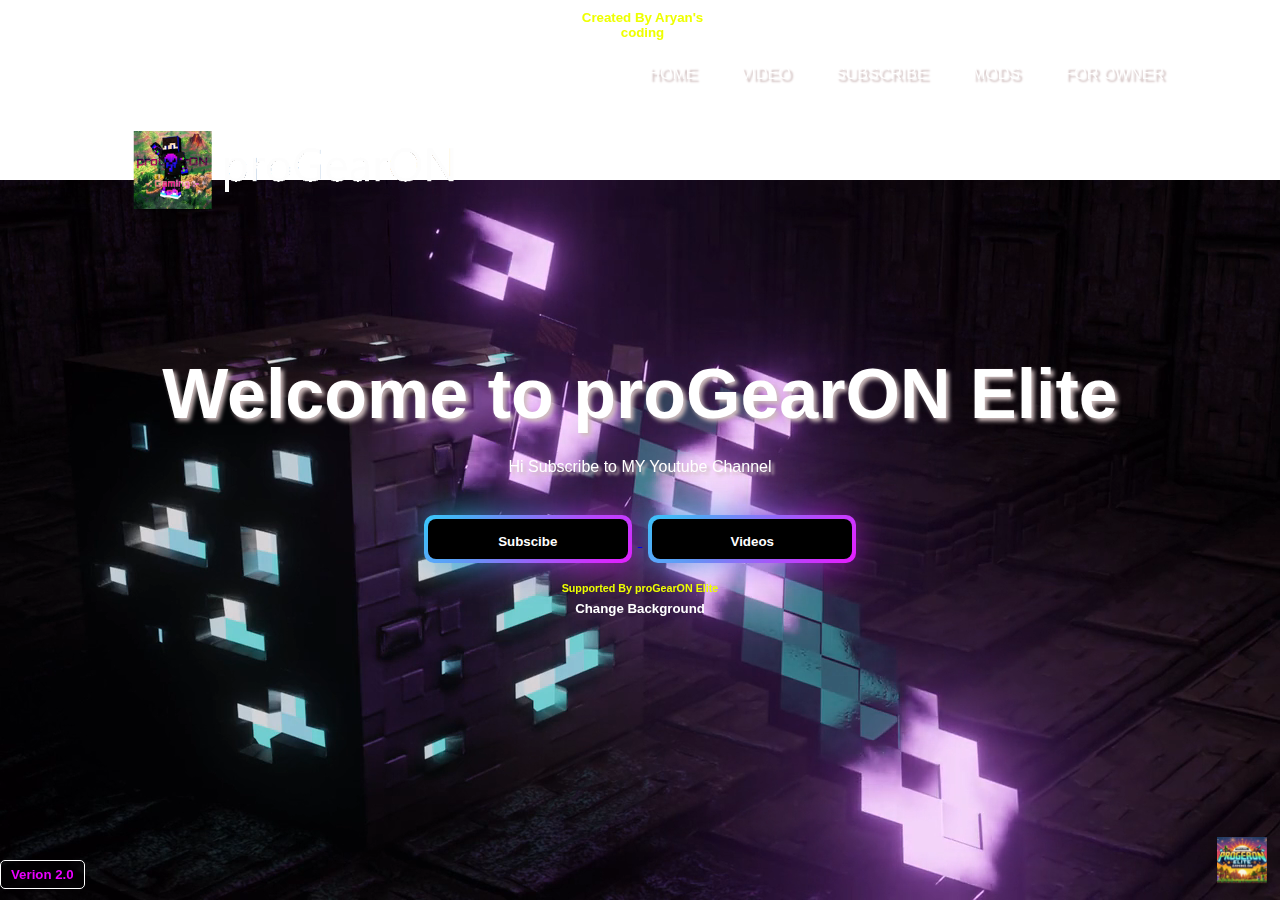
<file: index.html>
<!DOCTYPE html>
<html>

<head>
    <title>proGearON</title>
    <link rel="shortcut icon" type="x-icon" href="logo.png">
    <script src="index.js"></script>
</head>


<body onclick="audio.play();">

    <div class="banner" onclick="audio.play();">
        

        <video autoplay loop muted>
            <source src="sword_-_99299 (720p).mp4" type="Video/mp4">
        </video>

        <div class="coding">
            <h5 onclick="audio.play();">Created By Aryan's <br>coding</h5>
        </div>

        <div class="navbar" onclick="audio.play();">
            <img src="Untitled.png" class="logo" onclick="audio.play();">
            <ul>
                <li><a href='index.html' onclick="audio.play();">Home</a></li>
                <li><a href='ok.html' onclick="audio.play();">Video</a></li>
                <li><a href="https://youtube.com/@proGearON?si=doW5E-esXDdhMQta" onclick="audio.play();">Subscribe</a>
                </li>
                <li><a href="Mods.html">Mods</a></li>
                <li><a href='for user.html' onclick="audio.play();">for Owner</a></li>

            </ul>
            <div class="update"><span>Website Update to <br>1 Jan 2024</span></div>
        </div>
    </div>
    <div class="content" onclick="audio.play();">
        <h1>Welcome to proGearON Elite</h1>
        <p>Hi Subscribe to MY Youtube Channel</p>
        <div>
            <div>
                <a href="https://youtube.com/@proGearON?si=doW5E-esXDdhMQta">
                    <button type="button" class="button1" onclick="audio.play();"><span></span>Subscibe</button>
                </a>
                <a href='videos.html'>
                    <button type="button" class="button1" onclick="audio.play();"><span></span>Videos</button>
                </a>
            </div>



        </div>

        <div class="supported-by" onclick="audio.play();">
            <h6 style="color: var(--secondery-color); ">Supported By proGearON Elite</h6>
        </div>
        <div class="background">
            <a href="#" id="ok" class="a">
                <h5>Change Background</h5>
            </a>
        </div>
    </div>

    <div class="logo-circul">
        <img src="5.jpg" width="50">
    </div>
    <div class="version" onclick="audio.play();">
        <h5>Verion 2.0</h5>
    </div>

    </div>
    <script type="text/javascript">
        const audio = new Audio();
        audio.src = "./click.mp3";

        var ok = document.getElementById("ok");
        ok.onclick = function() {
            document.body.classList.toggle("dark-theam");
        }
    </script>
</body>

<style>
    html {
        font-size: 62.5%;
        font-size: 10px;
        font-size: 1rem;
    }

    * {
        margin: 0;
        padding: 0;
        font-family: sans-serif;
    }.navbar .update {
        border-radius: 6px;
        color: var(--primary-color);
        position: absolute;
        top: 1px;
        right: 1px;
        text-align: center;
        font-size: 15px;
        font-weight: bold;
        padding: 5px;
    }

    @media only screen and (max-width: 1100px) {
        body {
            background-color: #40c9ff;
            background: url(Picsart_24-12-14_19-29-27-631.jpg) ;
            min-height: 2040vh;
            object-fit: cover; 
            height: 2400px;
            background-position: center;
            

        }

        .button1 {
            font-weight: bold;
            padding: 15px 0;
            text-align: center;
            margin: 20px 10px;
            cursor: pointer;
            position: relative;
            width: 1000px;
            height: 300px;
            background-color: #000;
            align-items: center;
            color: var(--primary-color);
            flex-direction: column;
            justify-content: center;
            border: none;
            text-align: center;
            border-radius: 8px;
            cursor: pointer;
        }

        .banner video {
            visibility: hidden;
            opacity: 0;
        }

        .logo {
            width: 600px;
            cursor: pointer;
            height: 250;
        }

        .navbar ul li a {
            text-shadow: 3px 3px 2px #cfbdbd;
            font-size: 24px;
            display: inline-block;
            text-decoration: none;
            color: var(--primary-color);
            text-transform: uppercase;
            font-weight: bolder;
        }

        .coding {
            position: relative;
            left: 467px;
            top: 12px;
            width: 173px;
            color: #fbff00;
            text-align: center;
            position: relative;
            top: 10px;

        }

        .content p {
            text-shadow: 3px 3px 3px #cfbdbd;
            margin: 20px auto;
            font-weight: bolder;
            line-height: 25px;
        }
    }
    
    :root {
        --primary-color: #fff;
        --visibility: visible;
        --secondery-color: #eeff00;
        --background: #fff;
    }
    .dark-theam {
        --background: url(Picsart_24-12-14_19-29-27-631.jpg);
        --primary-color: #000;
        --visibility: hidden;
        --secondery-color: #48ff00;
    }

    .background {
        margin: 10px;
    }
    .a {
        text-decoration: none;
        color: var(--primary-color);
    }

    .navbar {
        width: 85%;
        margin: auto;
        padding: 35px 0;
        display: flex;
        justify-content: space-between;
    }

    .logo {
        width: 500px;
        cursor: pointer;

    }

    .navbar ul li {
        border: #fbff00;
        list-style: none;
        display: inline-block;
        margin: 0 20px;
        position: relative;

    }

    .navbar ul li a {
        text-shadow: 3px 3px 2px #cfbdbd;
        display: inline-block;
        text-decoration: none;
        color: var(--primary-color);
        text-transform: uppercase;
    }

    .navbar ul li::after {
        border-radius: 300px;
        content: '';
        height: 5px;
        width: 0;
        background: #00ffff;
        position: absolute;
        left: 0;
        bottom: -10px;
        transition: 0.5s;
    }

    .navbar ul li:hover:after {
        width: 100%;
    }

    .content {
        width: 100%;
        position: absolute;
        top: 50%;
        transform: translateY(-50%);
        text-align: center;
        color: var(--primary-color);
    }

    .content h1 {
        text-shadow: 3px 3px 4px #cfbdbd;
        font-size: 70px;
        margin-top: 80px;

    }

    .content p {
        text-shadow: 3px 3px 3px #cfbdbd;
        margin: 20px auto;
        font-weight: 100;
        line-height: 25px;
    }

    .button1 {
        font-weight: bold;
        padding: 15px 0;
        text-align: center;
        margin: 20px 10px;
        cursor: pointer;
        position: relative;
        width: 200px;
        height: 40px;
        background-color: #000;
        align-items: center;
        color: #fff;
        flex-direction: column;
        justify-content: center;
        border: none;
        text-align: center;
        border-radius: 8px;
        cursor: pointer;
    }

    .button1::before {
        content: '';
        position: absolute;
        inset: 0;
        left: -4px;
        top: -1px;
        margin: auto;
        width: 208px;
        height: 48px;
        border-radius: 10px;
        background: linear-gradient(-45deg, #e81cff 0%, #40c9ff 100%);
        z-index: -10;
        pointer-events: none;
        transition: all 0.6s cubic-bezier(0.175, 0.885, 0.32, 1.275);
    }

    .button1::after {
        content: "";
        z-index: -1;
        position: absolute;
        inset: 0;
        background: linear-gradient(-45deg, #fc00ff 0%, #00dbde 100%);
        transform: translate3d(0, 0, 0) scale(0.95);
        filter: blur(20px);
    }

    .button1:hover::after {
        filter: blur(30px);
    }

    .button1:hover::before {
        transform: rotate(-180deg);
    }

    .button1:active::before {
        scale: 0.7;
    }



    .banner video {
        visibility: var(--visibility);
        align-items: center;
        justify-content: center;
        position: absolute;
        right: 0;
        bottom: 0;
        z-index: -1;
        width: 100%;
    }

    .version {
        color: #ea00ff;
        position: absolute;
        top: 95.5%;
        border: 1px solid var(--primary-color);
        padding: 6px 10px;
        border-radius: 5px;
        backdrop-filter: blur(1px);

    }

    .coding {
        position: relative;
        left: 580px;
        top: 12px;
        width: 173px;
        color: var(--secondery-color);
        text-align: center;
        position: relative;
        top: 10px;
        padding: 0 300px 0 300px;
        display: flex;
        justify-content: center;
        left: 20%;

    }


    .supported h6 {
        align-items: flex-end;
    }

    .bc {
        position: relative;
        top: 9px;
    }

    .supported-by {
        position: relative;
        top: 3px;
    }

    .logo-circul {
        height: 40px;
        width: 40px;
        position: fixed;
        bottom: 23px;
        right: 23px;
        border-radius: 60px;
    }
    .banner {
        overflow: hidden;
    }
</style>

</html>
</file>
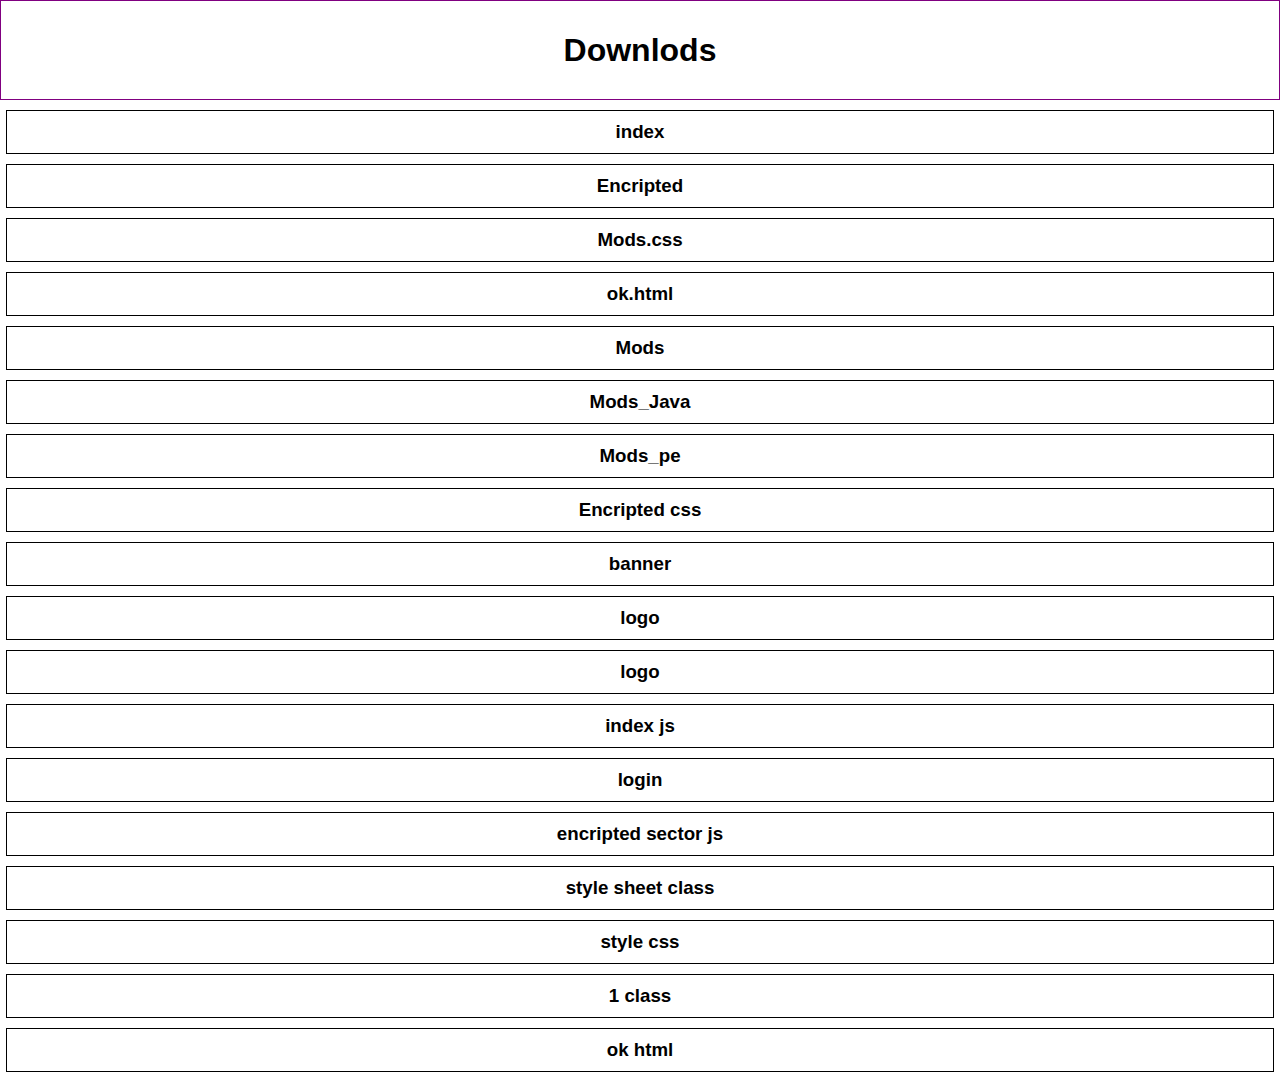
<file: encripted.html>
<!DOCTYPE html>
<html lang="en">

<head>
      <meta charset="UTF-8">
      <meta name="viewport" content="width=device-width, initial-scale=1.0">
      <title>Document</title>
</head>
<style>
      * {
            padding: 0;
            margin: 0;
            box-sizing: border-box;
            font-family:sans-serif;
      }
      .container1 {
            display: contents;
      }

      .ab {
            text-decoration: none;
            display: contents;
            color: black;
            border: 1px solid #51ff00;
            width: 100%;
      }
      h3 {
            margin: 10px;
      }

      h1 {
            margin: 10px;
      }

      .navbar {
            height: 100px;
            width: 100%;
            display: flex;
            align-items: center;
            justify-content: center;
            border: 1px solid purple;
      }
      .downlods {
            border: 1px solid black;
            margin: 10px 6px;
            display: flex;
            justify-content: center;
            align-items: center;
            transition: 0.5s;
            transform: rotate3d(10px);
      }
      .downlods:hover {
            background: #51ff00;
            border-radius: 10px;
            padding: 10px;
            transition: 0.5s;
            transform: rotate(10px);
      }
</style>

<body>
      <div class="navbar">

            <h1>Downlods</h1>

      </div>
      <div class="container1">
            <div class="downlods">

                  <a class="ab" download href="index.html">
                        <h3>index</h3>
                  </a>

            </div>

            <div class="downlods">

                  <a class="ab" download href="encripted.html">
                        <h3>Encripted</h3>
                  </a>

            </div>

            <div class="downlods">

                  <a class="ab" download href="Mods.css">
                        <h3>Mods.css</h3>
                  </a>

            </div>

            <div class="downlods">

                  <a class="ab" download href="ok.html">
                        <h3>ok.html</h3>
                  </a>

            </div>

            <div class="downlods">

                  <a class="ab" download href="Mods.html">
                        <h3>Mods</h3>
                  </a>

            </div>

            <div class="downlods">

                  <a class="ab" download href="Mods_Java.html">
                        <h3>Mods_Java</h3>
                  </a>

            </div>

            <div class="downlods">

                  <a class="ab" download href="Mods_pe.html">
                        <h3>Mods_pe</h3>
                  </a>

            </div>

            <div class="downlods">

                  <a class="ab" download href="Encripted.css">
                        <h3>Encripted css</h3>
                  </a>

            </div>

            <div class="downlods">

                  <a class="ab" download href="Picsart_24-12-14_19-29-27-631.jpg">
                        <h3>banner</h3>
                  </a>

            </div>

            <div class="downlods">

                  <a class="ab" download href="5.jpg">
                        <h3>logo</h3>
                  </a>

            </div>

            <div class="downlods">

                  <a class="ab" download href="12.png">
                        <h3>logo</h3>
                  </a>

            </div>

            <div class="downlods">

                  <a class="ab" download href="index.js">
                        <h3>index js</h3>
                  </a>

            </div>

            <div class="downlods">

                  <a class="ab" download href="Login.html">
                        <h3>login</h3>
                  </a>

            </div>

            <div class="downlods">

                  <a class="ab" download href="excripted sector.js">
                        <h3>encripted sector js</h3>
                  </a>

            </div>

            <div class="downlods">

                  <a class="ab" download href="style sheet.css">
                        <h3>style sheet class</h3>
                  </a>

            </div>

            <div class="downlods">

                  <a class="ab" download href="style.css">
                        <h3>style css</h3>
                  </a>

            </div>

            <div class="downlods">

                  <a class="ab" download href="1.css">
                        <h3>1 class</h3>
                  </a>

            </div>

            <div class="downlods">

                  <a class="ab" download href="ok.html">
                        <h3>ok html</h3>
                  </a>

            </div>



      </div>
</body>

</html>
</file>
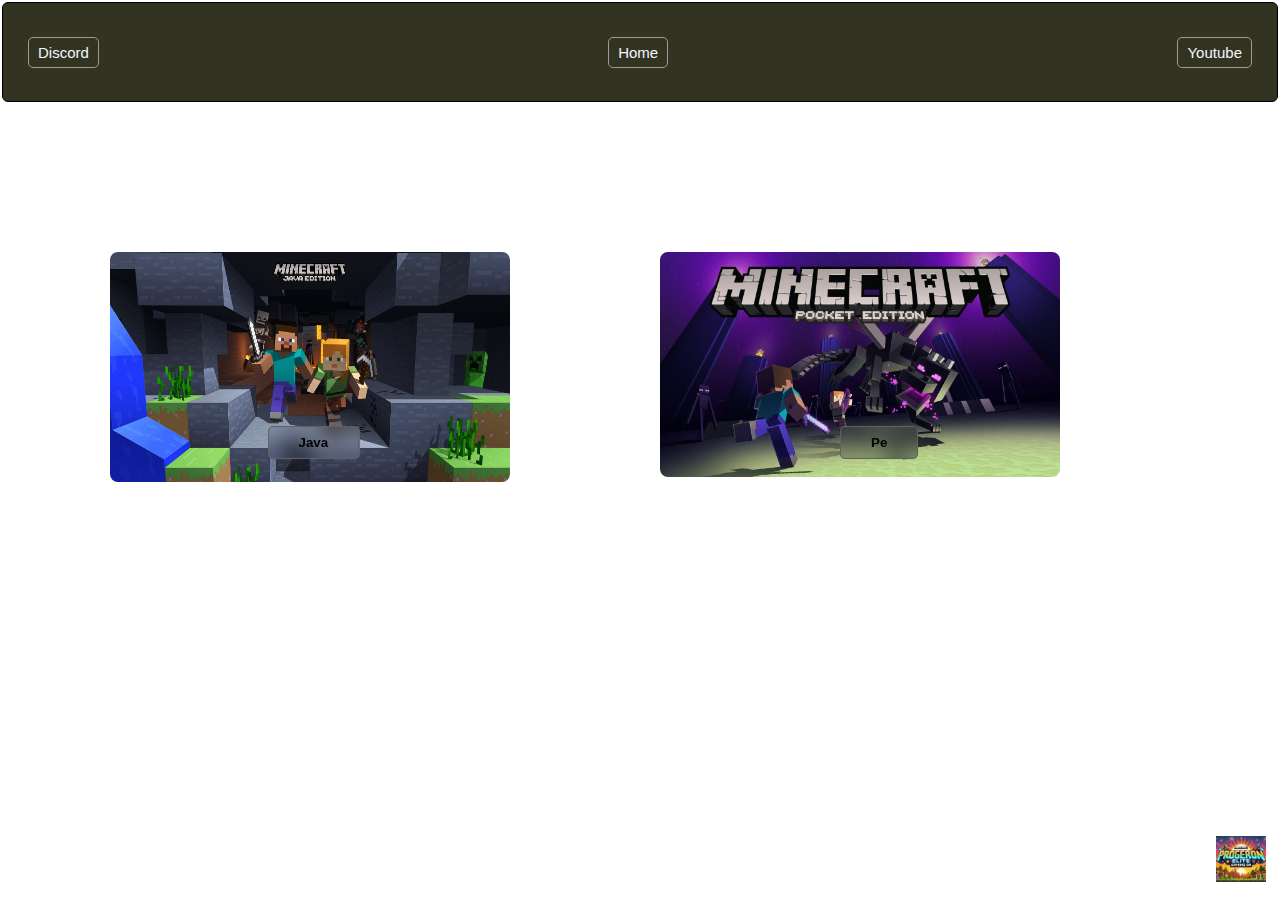
<file: Mods.html>
<!DOCTYPE html>
<html lang="en">

<head>
     <meta charset="UTF-8">
     <meta name="viewport" content="width=device-width, initial-scale=1.0">
     <title>proGearON Elite|Mods</title>
     <link rel="stylesheet" href="Mods.css">
     <link rel="shortcut icon" type="x-icon" href="logo.png">
</head>

<body>
     <div class="container">
          <div class="navbar">
               <a href="#">
                    <button class="btn">Discord</button>
               </a>

               <a href="index.html">
                    <button class="btn">Home</button>
               </a>

               <a href="#">
                    <button class="btn">Youtube</button>
               </a>
          </div>

          <div class="container2">

                    <div class="image1 ok">
                         <img src="Minecraft_Java.png" class="imgs u">
                         <a href="Mods_Java.html" class="p">
                              <button class="btnm">Java</button>
                         </a>
                    </div>
                    
                    <div class="image2 ok">
                         <img src="Minecraft_pe.jpg" class="imgs">
                         <a href="Mods_pe.html" class="p">
                              <button class="btnm">Pe</button>
                         </a>
                         
                    </div>
          </div>

          <div class="logo">
               <img src="5.jpg" class="px">
          </div>

     </div>
</body>

</html>
</file>
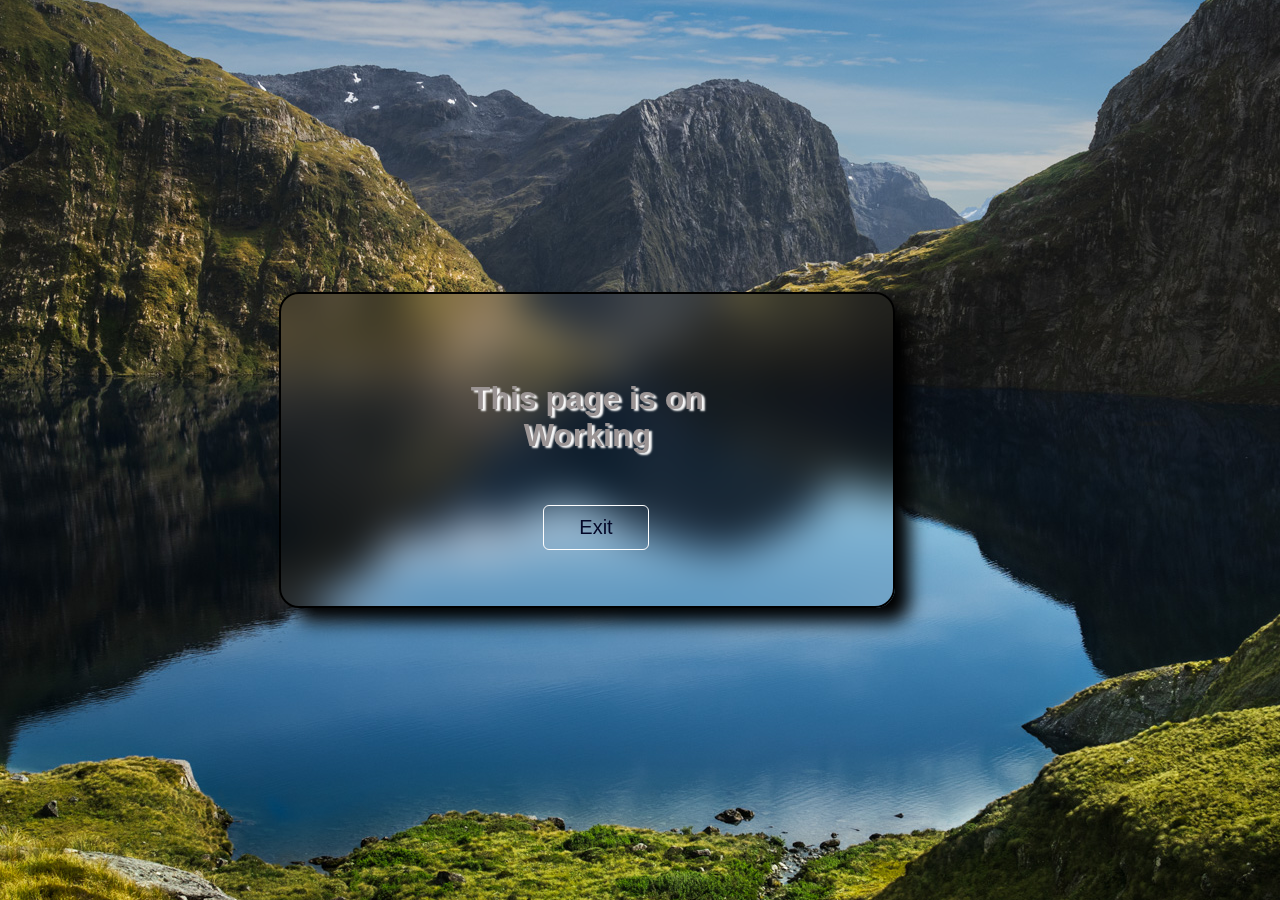
<file: videos.html>
<!DOCTYPE html>
<html lang="en">

<head>
     <meta charset="UTF-8">
     <meta name="viewport" content="width=device-width, initial-scale=1.0">
     <title>Videos | PlayList</title>
</head>
<style>
     * {
          padding: 0;
          margin: 0;
          font-family: sans-serif;
     }

     body {
          display: flex;
          justify-content: center;
          align-items: center;
          background: url(img101.png) center repeat;
          min-height: 100vh;
     }

     .contianer {
          backdrop-filter: blur(20px);
          border-radius: 20px;
          align-items: center;
          position: relative;
          justify-content: center;
          border: 2px solid #000;
          color: #9b9494;
          box-shadow: 15px 14px 18px #000000;
          text-shadow: 3px 2px 2px #fff;
          z-index: -1;
          width: 600px;
          height: 300px;
          padding: 6px;
          text-align: center;
     }

     h1 {
          margin: 80px 0;
          font-size: xx-large;
          align-items: center;
          justify-content: center;
     }

     .exit button {
          font-size: 1.25rem;
          padding: 10px 35px;
          color: #030728;
          border-radius: 6px;
          font-weight: 500;
          cursor: pointer;
          background: transparent;
          border: 1px solid #fff;
          transition: 0.2 ease;
          position: relative;
          top: 77px;
          right: 352px;
     }

     .exit button:hover {
          background: rgba(49, 48, 48, 0.1);
          border: 1px solid #fff;
          color: #fff;

     }

     .exit a {
          text-decoration: none;
          font-family: 'Segoe UI', Tahoma, Geneva, Verdana, sans-serif;
     }
</style>

<body>
     <div class="contianer">
          <h1>This page is on <br> Working</h1>

     </div>
     <div class="exit">
          <a href="index.html">

               <button>Exit</button>
          </a>
     </div>
</body>

</html>
</file>
<file: Mods.css>
*{
     padding: 0;
     margin: 0;
     box-sizing: border-box;
     font-family: 'poppins' sans-serif;
}
.container {
     padding: 2px;
}
.navbar {
     width: 100%;
     background-color: #332;
     height: 100px;
     position: sticky;
     border: 1px solid black;
     display: flex;
     align-items: center;
     justify-content: space-between;
     border-radius: 6px;
}
.btn {
     margin: 25px;
     padding: 6px 9px;
     border-radius: 5px;
     border: 1px solid rgb(160, 154, 154);
     font-size: 15px;
     background: transparent;
     color: aliceblue;
     transition: 0.5s;
}
.btn:hover{
     transition: 0.5s;
     background: linear-gradient(-45deg, #64ff1c 0%, #40e2ff 100%);
     border: 1px solid rgb(68, 66, 66);
     color: rgb(64, 68, 68);
}
.container2 {
     display: flex;
     align-items: center;
     justify-content: center;
     height: 530px;
}
.px {
     position: absolute;
     width: 50px;
     left: 95%;
     bottom: 2%;
}
.ok {
     margin: 100px;
     width: 400px;
     height: 230px;
     position: relative;
}


.ok .btnm {
     position: absolute;
     padding: 8px 30px;
     border-radius: 5px;
     border: 1px solid rgb(99, 96, 96);
     background: transparent;
     font-weight: bold;
     backdrop-filter: blur(10px);
     bottom: 10%;
     left: 45%;
     transition: 0.5s;
     cursor: pointer;
}
.ok .btnm:hover {
     transition: 0.5s;
     border: 1px solid black;
     box-shadow: 6px 6px 6px #000000;
     color: rgb(27, 26, 26);
     background: linear-gradient(-45deg, #e81cff 0%, #ccff40 100%);
}

.ok .imgs {
     width: 400px;
     border-radius: 8px;
}
.image1 {
     margin-left: -10px;
     width: 350px;
}
.u {
     height: 230px;
}
</file>
